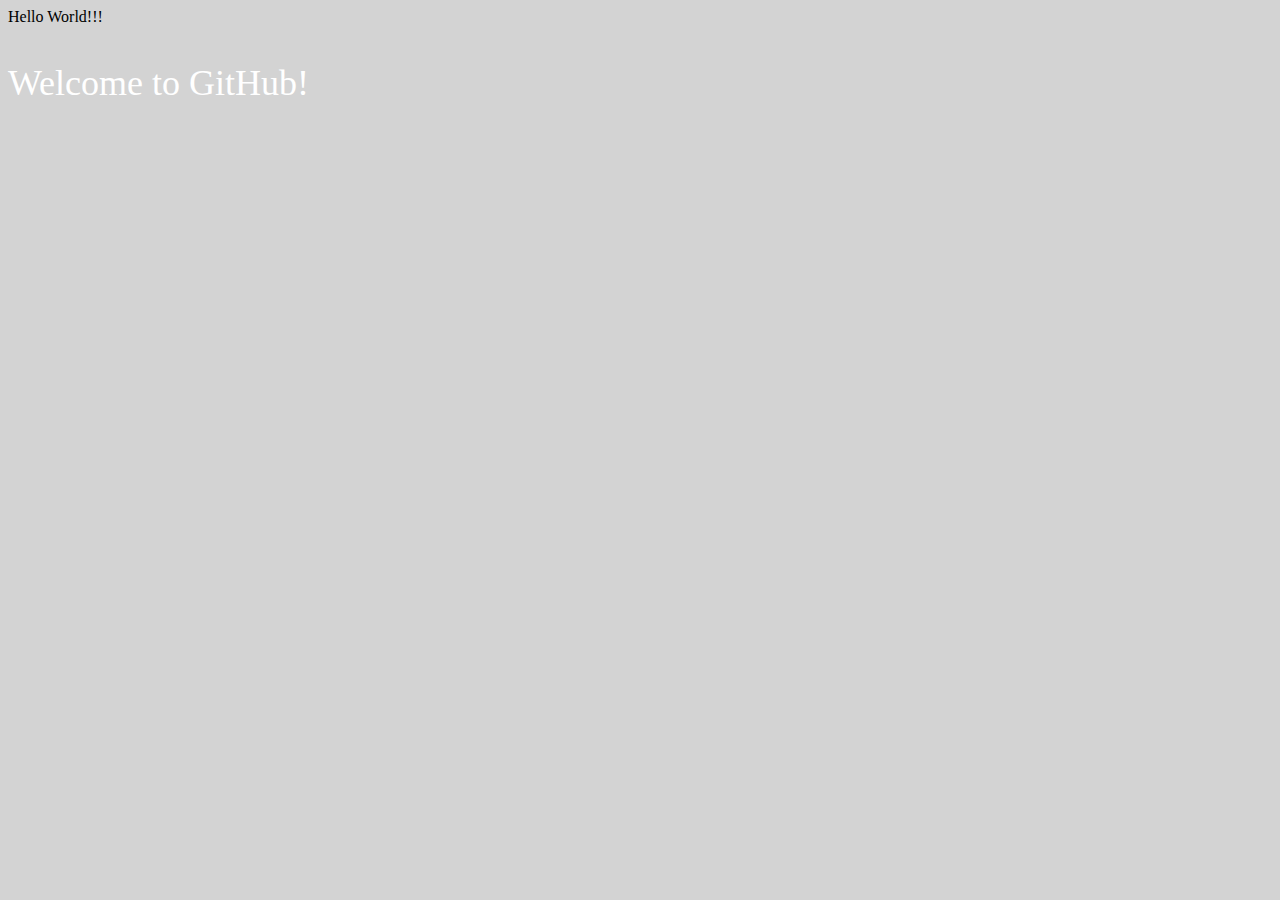
<file: index.html>
<!DOCTYPE html>
<html lang="en">
<head>
	<meta charset="UTF-8">
	<title>Welcome</title>
	<link rel="stylesheet" type="text/css" href="css/style.css">
	<script src="src/script.js"></script>
</head>
<body>
	<p>Welcome to GitHub!</p>
	
</body>
</html>
</file>
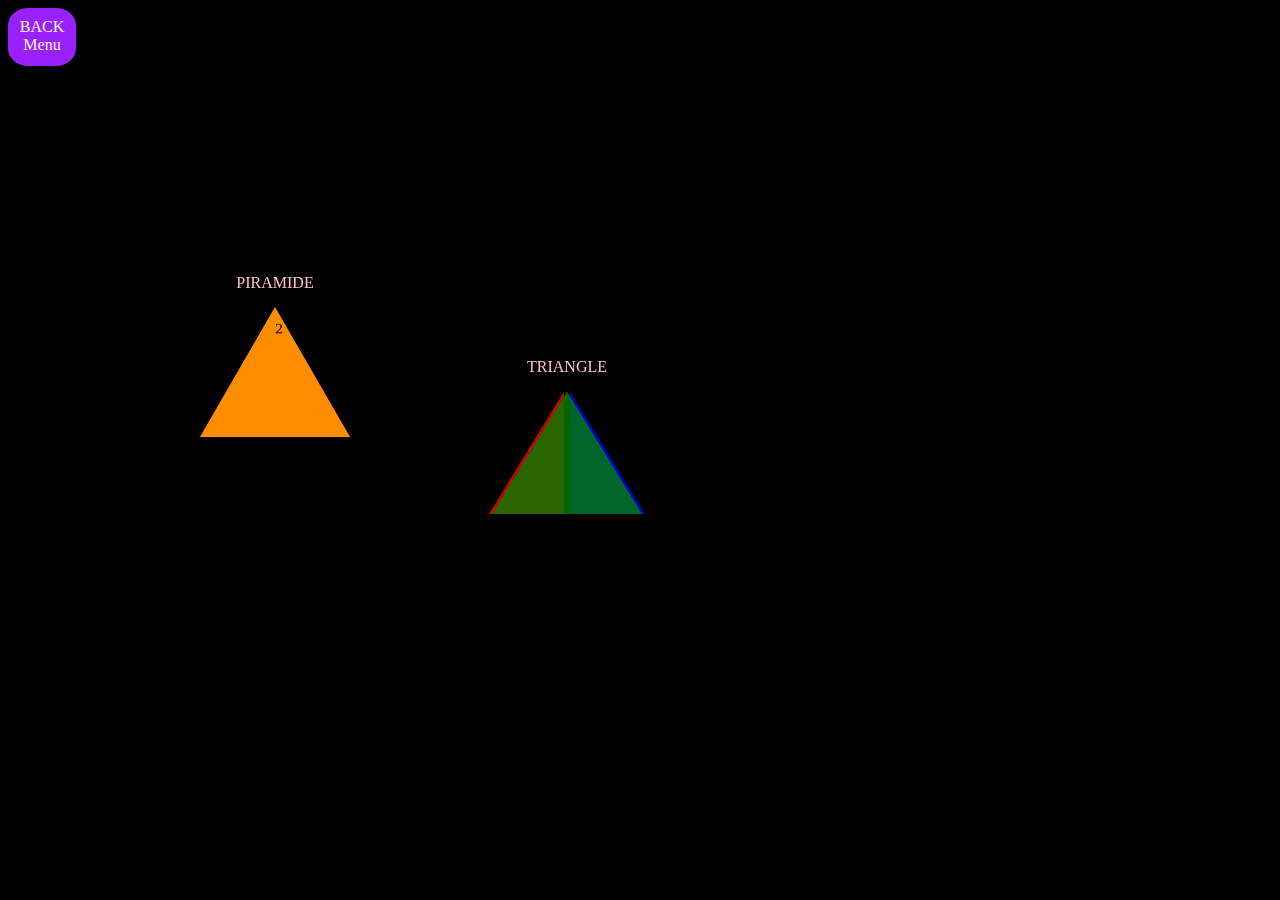
<file: triangle.htm>
<!DOCTYPE html>
<html lang="en">
<head>
	<meta charset="UTF-8">
	<title>Document</title>
	<link rel="stylesheet" type="text/css" href="css/3D_trigle.css">
</head>
<body>
	<a href="index.html">BACK<br>Menu</a>
	<!--<div id="div"></div>-->

	                <!--3D_Piramide-->

	<div class="wrap_1">
		 <div class="rotor-xp">
        	<div class="rotor-y">
				<div class="rotor-z"><p style="color:pink">PIRAMIDE</p>
                	<div class="piramide face-5">
                		<p>1</p>
                	</div>
                	<div class="piramide face-6">
                		<p>2</p>
                	</div>
                	<div class="piramide face-7">
                		<p>3</p>
                	</div>
                	<div class="piramide face-8">
                		<p>4</p>
                	</div>
                	<div class="piramide face-9">
                		<p>DOWN</p></div>
                	
	    		</div>
	    	</div>
	    </div>
	</div>




					<!--3D_trigle-->

	<div class="wrap_2">
    <div class="rotor-x">
        <div class="rotor-y">
            <div class="rotor-z"><p style="color:pink">TRIANGLE</p>
                <div class="triangle face-1"></div>
                <div class="triangle face-2"></div>
                <div class="triangle face-3"></div>
				<div class="triangle face-4"></div>
            </div>
        </div>
    </div>
</div>
</body>
</html>
</file>
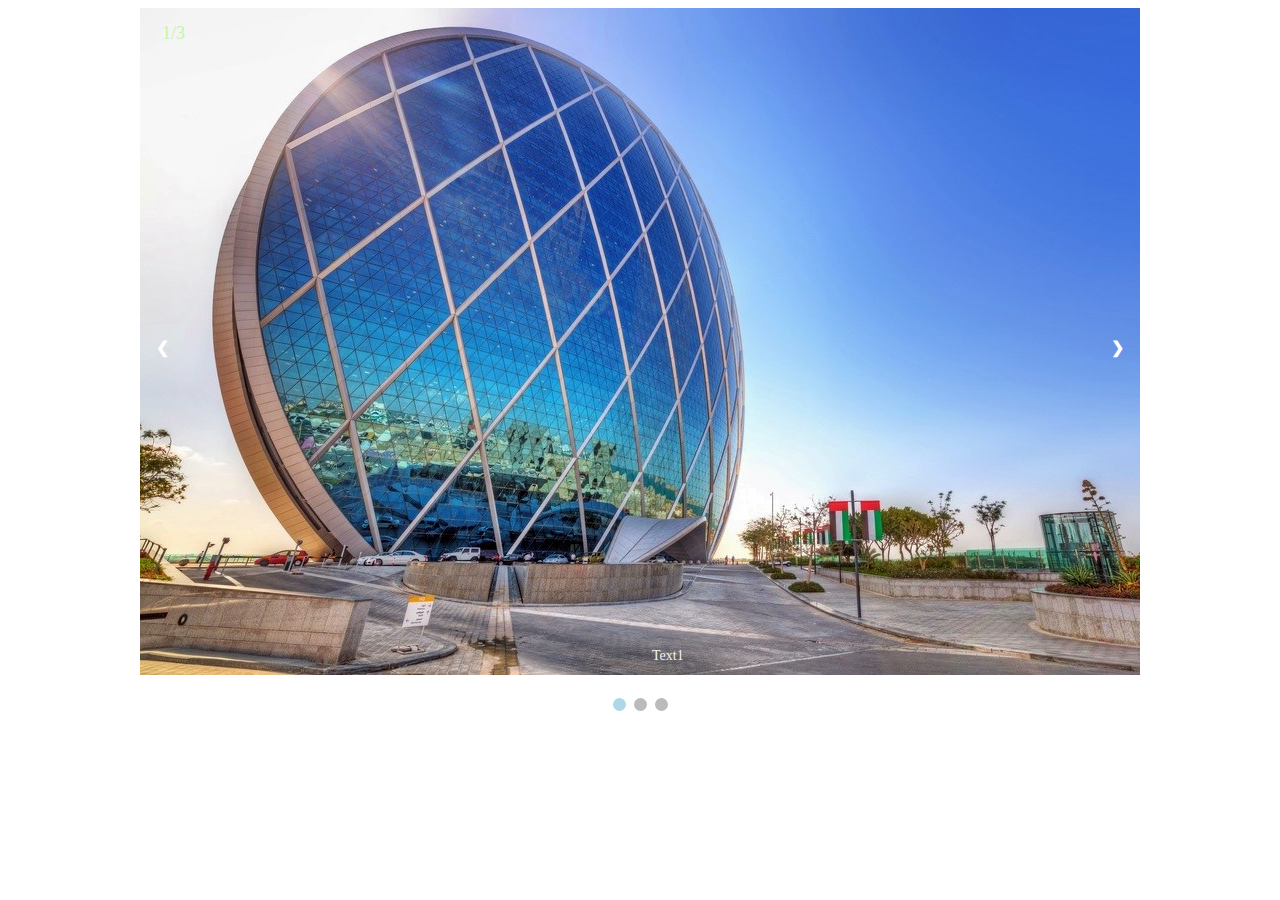
<file: slide_show/slide_show.htm>
<!DOCTYPE html>
<html lang="en">
<head>
	<meta charset="UTF-8">
	<title>Slide Show</title>
	<link rel="stylesheet" type="text/css" href="slide_style.css">
</head>
<body>
	<div class="slideshow-container">
		<div class="mySlides fade">
			<div class="numbertext">1/3</div>
			<img src="photo_slideshow/1.jpg" style="width: 100%">
			<div class="text">Text1</div> 
		</div>
		<div class="mySlides fade">
			<div class="numbertext">2/3</div>
			<img src="photo_slideshow/2.jpg" style="width: 100%">
			<div class="text">Text2</div>
		</div>
		<div class="mySlides fade">
			<div class="numbertext">3/3</div>
			<img src="photo_slideshow/3.jpg" style="width: 100%">
			<div class="text">Text3</div>
		</div>
		<a class="prev" onclick="plusSlides(-1)">&#10094</a>
		<a class="next" onclick="plusSlides(1)">&#10095</a>
	</div> 
	<br>

	<div style="text-align: center">
		<span class="dot" onclick="currentSlide(1)"></span>
		<span class="dot" onclick="currentSlide(2)"></span>
		<span class="dot" onclick="currentSlide(3)"></span>
	</div>
	
	<script src="slide_show.js" type="text/javascript"></script>
</body>
</html>
</file>
<file: css/style.css>
body {
	background-color: lightgrey;
}
p {
	font-size: 36px;
	color: #ffffff;
}
</file>
<file: css/3D_trigle.css>
body {
    /*background-color:#FF8D00;*/
    background-color:black;
}
a {
    display: inline-block;
    width: 48px;
    height: 38px;
    padding: 10px;
    text-align: center;
    vertical-align: inherit;
    text-decoration: none;
    border-radius: 30%;
    background-color: #9b20ff;
    color: #fafafa;
    transition-property: color, background-color;
    transition-duration: 3s;
}
a:hover {
    color: #9b20ff;
    background-color: #c9ff20;
    letter-spacing: 1px;
}
/*
#div {
    height: 100%;
    width: 100%;
    -webkit-clip-path: polygon(50% 90px, 100% 0%, 100% 100%, 0 100%, 0 0);
    clip-path: polygon(50% 25%, 100% 0, 100% 100%, 0 100%, 0 0);
background: blue;
  padding-top: 160px;
}*/
.wrap_1 {
    position: absolute;
    width: 100%;
    height: 130px;
    margin: 15%;
    text-align:center;
}
.wrap_2 {
    position: absolute;
    width: 100%;
    height: 130px;
    top: 150px; 
    left: 300px;
    margin: 15%;
    text-align:center;
}
.triangle {
    position: absolute;
    width: 0;
    height: 0;
    border-left: 75px solid transparent;
    border-right: 75px solid transparent;
    border-bottom: 130px solid #FF8D00;
      /*129.903810568*/ 
    transform-origin: 75px 0;
      /*perspective: 150px;*/
    perspective-origin: 100% 100%;   
}
.piramide {
    position: absolute;
    width: 0;
    height: 0;
    border-left: 75px solid transparent;
    border-right: 75px solid transparent;
    border-bottom: 150px solid #FF8D00;
      /*129.903810568*/ 
    transform-origin: 75px 0;
      /*perspective: 150px;*/
    perspective-origin: 100% 100%;   
}
.face-1 {
    opacity: .8;
    border-bottom-color: green;
    transform-origin: 75px -10px;
    transform: rotateY(0deg) rotateX(19.5deg);
    animation: 5s infinite linear;
    animation-delay:0s;
}
.face-2 {
    opacity: .8;
    border-bottom-color: blue;
    transform-origin: 75px -10px;
    transform: rotateY(120deg) rotateX(19.5deg);
    animation: 4s infinite linear;
    animation-delay:1s;
}
.face-3 {
    opacity: .8;
    border-bottom-color: red;
    transform-origin: 75px -10px;
    transform: rotateY(240deg) rotateX(19.5deg);
    animation: 3s infinite linear;
    animation-delay:0s;
}
.face-4 {
    /* bottom face*/ 
    background-color: ; 
    transform-origin: 0 0px;
    transform: rotateX(90deg) translateY(-87px) translateZ(-122px);
    animation: color1 2s infinite linear;
    animation-delay:1s;
}
      /*piramida*/
.face-5 {
    background: ;
    transform-origin: 75px -5px;
    transform: rotateX(-30deg);
    animation: color2 2s infinite linear;
    animation-delay:5s;
}
.face-6 {
    background: ;
    transform-origin: 75px -5px;
    transform: rotateX(30deg) translateZ(0px) translateZ(0px);
    animation: color2 2s infinite linear;
    animation-delay:10s;
}
.face-7 {
    opacity: .5;
    background: ;
    border-bottom-color:green;
    transform-origin: 75px -5px;
    transform: rotateZ(30deg) rotateY(90deg) translateX(0px);
    animation: color2 2s infinite linear;
    animation-delay:15s;
}
.face-8 {
    opacity: .5;
    background: ;
    border-bottom-color:green;
    transform-origin: 75px -5px;
    transform: rotateZ(-30deg) rotateY(90deg) translateZ(0px);
    animation: color2 2s infinite linear;
    animation-delay:20s;
}
.face-9 {
     /*bottom face*/ 
    background-color: grey;
    border-radius: 30%;
    border-bottom-color:grey;
    transform-origin: 0 0px;
    transform: rotateX(90deg) translateY(-75px) translateZ(-130px);
    animation: 2s infinite linear;
    animation-delay: 1s;
}/*
.face-9a {
     /*bottom face* 
    background-color: red;
    opacity: .3;
    transform-origin: 0 0px;
    transform: rotateX(0deg) translateY(-75px) translateZ(-130px);
    animation: 2s infinite linear;
    animation-delay: 1s;
}*/
.rotor-x {
    width:150px;
    height:130px;
    background: ;
    transform-origin:75px 75px;
    transform-style: preserve-3d;
    animation: spinX 6s infinite linear;
}
.rotor-xp {
    width:150px;
    height:150px;
    background: ;
    transform-origin:75px 75px;
    transform-style: preserve-3d;
    animation: spinXP 6s infinite linear;
}
.rotor-y {
    width:150px;
    height:130px;
    background-color: ;
    transform-origin:75px 75px;
    transform-style: preserve-3d;
    animation: spinY 12s infinite linear;
}
.rotor-z {
    width:150px;
    height:130px;
    background-color: ;
    transform-origin:75px 75px;
    transform-style: preserve-3d;
    animation: spinZ 18s infinite linear;
}

@keyframes spinX {
    from {
        transform: rotateY(0);
    }
    to {
        transform: rotateY(360deg);
    }
}
@keyframes spinXP {
    from {
        transform: rotateY(0deg);
    }
    to {
        transform: rotateY(-360deg);
    }
}
@keyframes spinY {
    from {
        transform: rotateY(0);
    }
    to {
        transform: rotateY(360deg);
    }
}
@keyframes spinZ {
    from {
        transform: rotateZ(0);
    }
    to {
        transform: rotateZ(360deg);
    }
}
@keyframes color1 {
    0% {
        border-bottom-color:#FF8D00;
   }
    50% {
        border-bottom-color: #9B4700;
 }
    100% {
        border-bottom-color:#FF8D00;
    }
}
@keyframes color2 {
    0% {
        border-bottom-color:#FF8D00; 
   }
    50% {
        border-bottom-color:#9B4700;
 }
    100% { border-bottom-color:#FF8D00;
    }
}
</file>
<file: slide_show/slide_style.css>
.slideshow-container {
	width: 100%;
	max-width: 1000px;
	position: relative;
	margin: auto;
}
.prev, .next {
	cursor: pointer;
	position: absolute;
	top: 50%;
	width: auto;
	margin-top: -22px;
	padding: 16px;
	color: white;
	font-weight: bold;
	font-style: 18px;
	transition: 0.6s ease;
	border-radius: 0 3px 3px 0
}
.next {
	right: 0;
	border-radius: 3px 0 0 3px;
}
.prev:hover, .next:hover {
	background-color: rgb(125, 100, 0, 0.8)
}
.text {
	color: #f2f2f2;
	font-size: 14px;
	padding: 8px 12px;
	position: absolute;
	bottom: 1%;
	left: 50%;
}
.numbertext {
	color: #c2f5a8;
	font-size: 18px;
	padding: 8px 12px;
	position: absolute;
	top: 1%;
	left: 1%;
}
.dot {
	cursor: pointer;
	height: 13px;
	width: 13px;
	margin: 0 2px;
	background-color: #bbb;
	border-radius: 50%;
	display: inline-block;
	transition: background-color 0.6s ease; 
}
.active, .dot:hover {
	background-color: lightblue;
}
.fade {
	-webkit-animation-name: fade;
	-webkit-animation-duration: 1.5s; 
	animation-name: fade;
	animation-duration: 1.5s; 
}
@-webkit-keyframes {
	from {opacity: .4}
	to {opacity: 1}
}
@keyframes {
	from {opacity: .4}
	to {opacity: 1}
}
</file>
